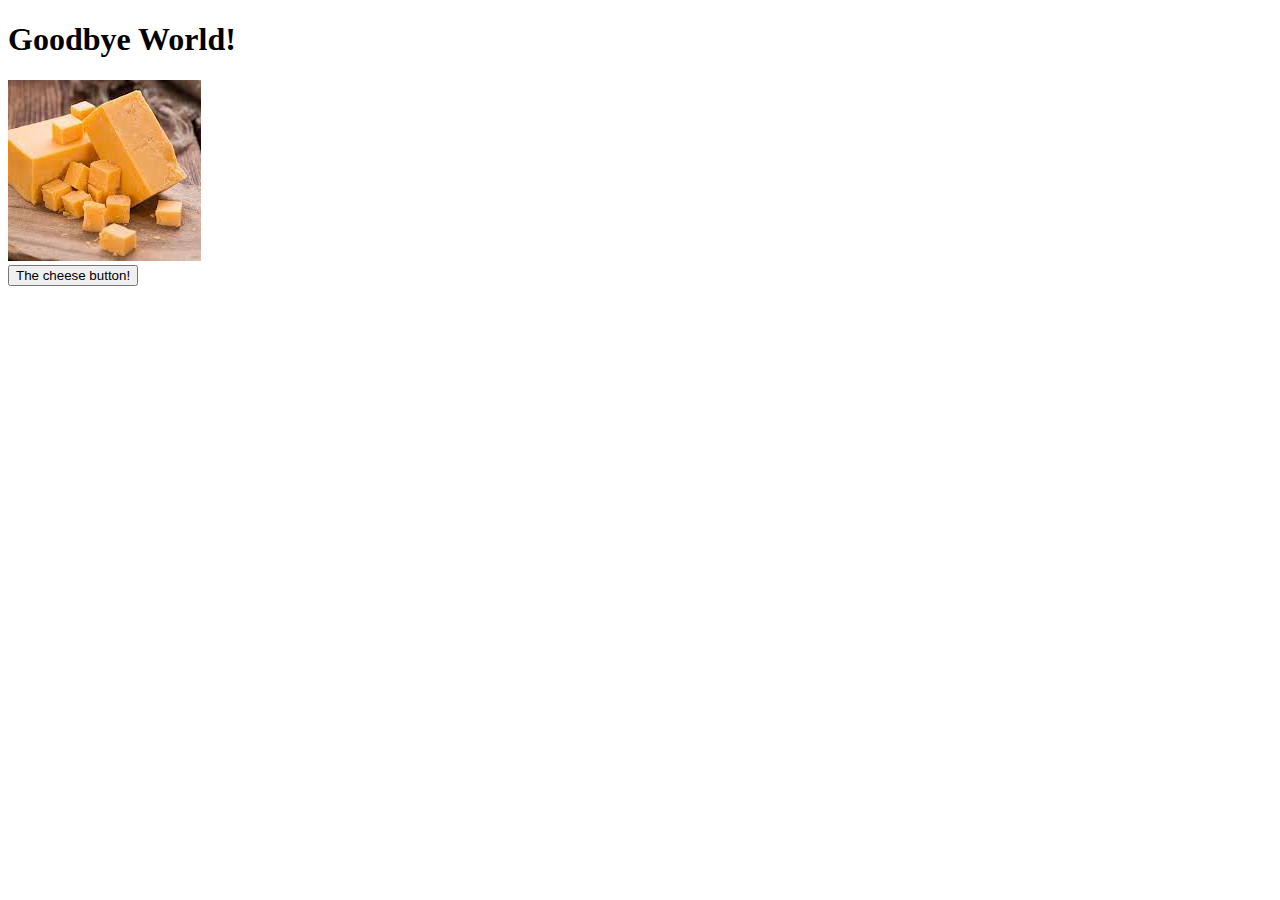
<file: index.html>
<!DOCTYPE html>
<html lang="en">
<head>
    <meta charset="UTF-8">
    <meta name="viewport" content="width=device-width, initial-scale=1.0">
    <script src="https://code.jquery.com/jquery-3.7.1.min.js" integrity="sha256-/JqT3SQfawRcv/BIHPThkBvs0OEvtFFmqPF/lYI/Cxo=" crossorigin="anonymous"></script>
    <script src="/js/main.js"></script>
    <link rel="stylesheet" href="/css/style cheese.css">
    <title>Cheesey Page</title>
</head>
<body>
    <!-- Your content goes here -->
    <h1>Goodbye World!</h1>
    <div id="cheese">
        <img src="images/cheese.jfif" alt="This is a photo of cheese.">
        <button id="btn">The cheese button!</button>
    </div>
</body>
</html>
</file>
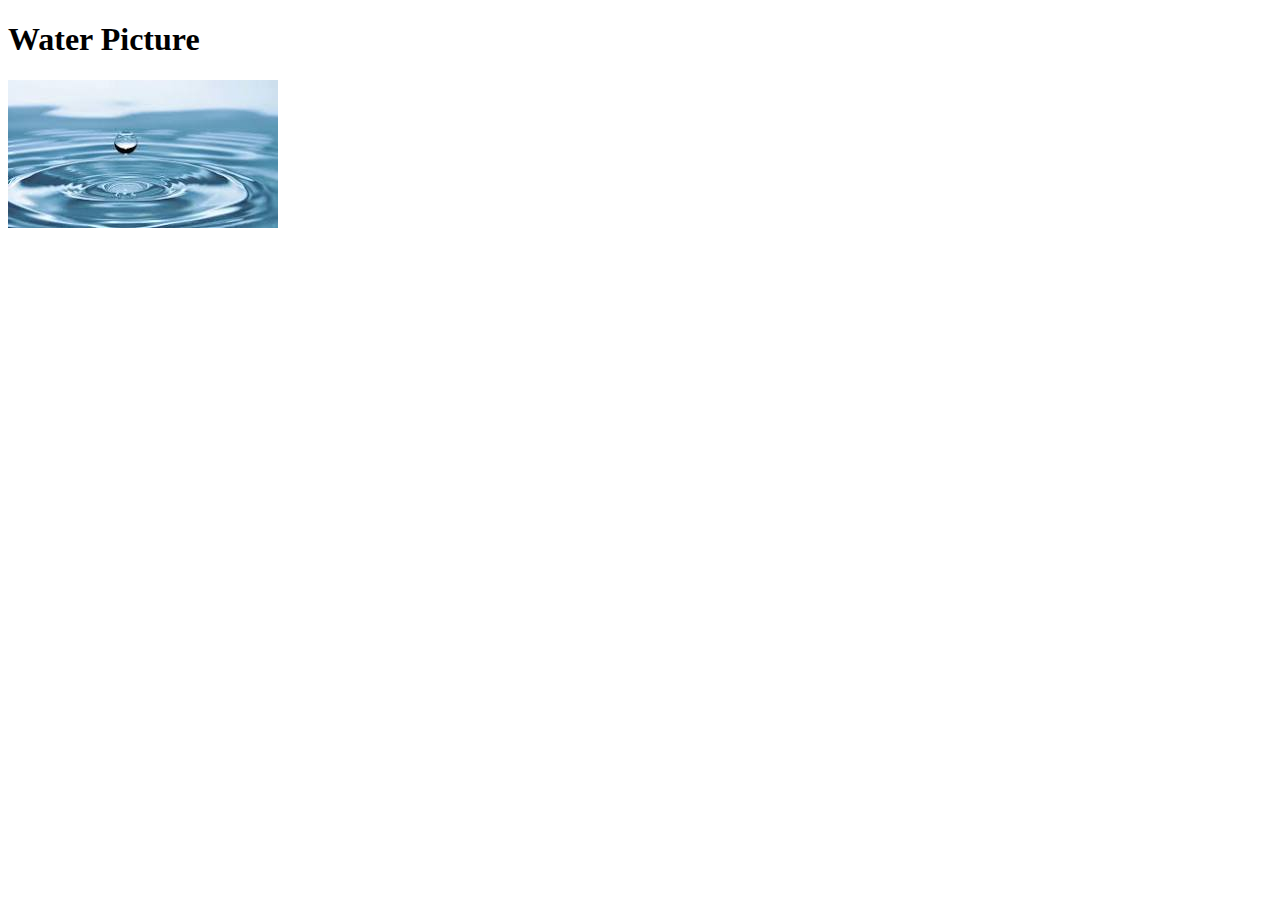
<file: intel2.html>
<!DOCTYPE html>
<html lang="en">
<head>
    <meta charset="UTF-8">
    <meta name="viewport" content="width=device-width, initial-scale=1.0">
    <script src="https://code.jquery.com/jquery-3.7.1.min.js" integrity="sha256-/JqT3SQfawRcv/BIHPThkBvs0OEvtFFmqPF/lYI/Cxo=" crossorigin="anonymous"></script>
    <script src="/js/main.js"></script>
    <link rel="stylesheet" href="/css/style water.css">
    <title>Water Page</title>
</head>
<body>
    <h1>Water Picture</h1>
    <div id="Water">
        <img src="images/Water.jfif" alt="Water droplet falling.">
    </div>
</body>
</html>
</file>
<file: css/style cheese.css>
#cheese{
    width: 193px;
    height: 181px;
    position: relative;
    top: 0;
    left: 0;
}
</file>
<file: css/style water.css>
#water{
    width: 270px;
    height: 180px;
    position: relative;
    top: 0;
    left: 0;
}
</file>
